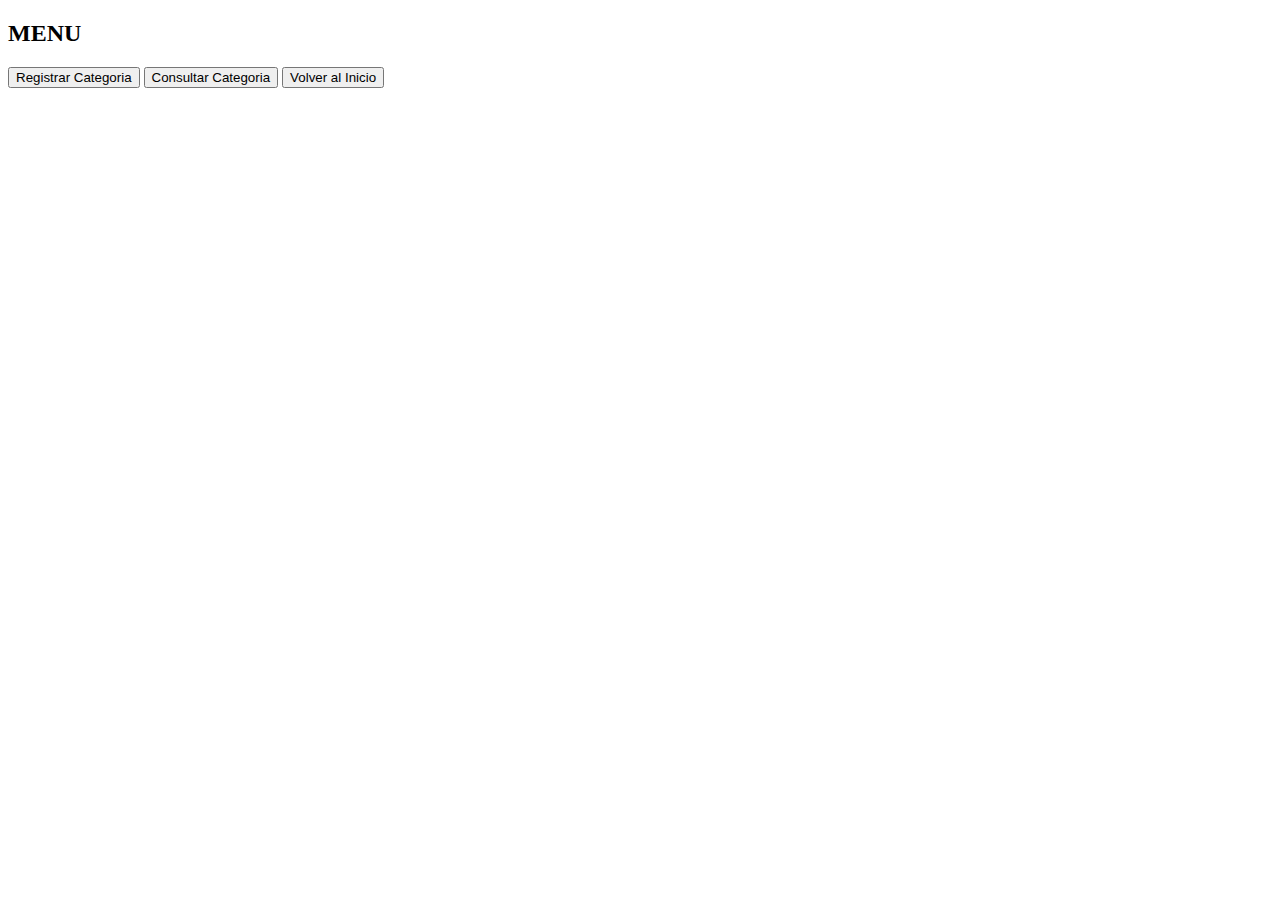
<file: menu.html>
<!DOCTYPE html>
<html lang="en">
<head>
    <meta charset="UTF-8">
    <meta name="viewport" content="width=device-width, initial-scale=1.0">
    <meta http-equiv="X-UA-Compatible" content="ie=edge">
    <title>Document</title>
</head>
<body>
    
    <h2>MENU</h2>

    <tr>
        <td><a href="registro_Cate.html"><input type="button" name="volver" id="volver" value="Registrar Categoria"></a></td>
        <td><a href=""><input type="button" name="volver" id="volver" value="Consultar Categoria"></a></td>
        <td><a href="index.html"><input type="button" name="volver" id="volver" value="Volver al Inicio"></a></td>

    </tr>
</body>
</html>
</file>
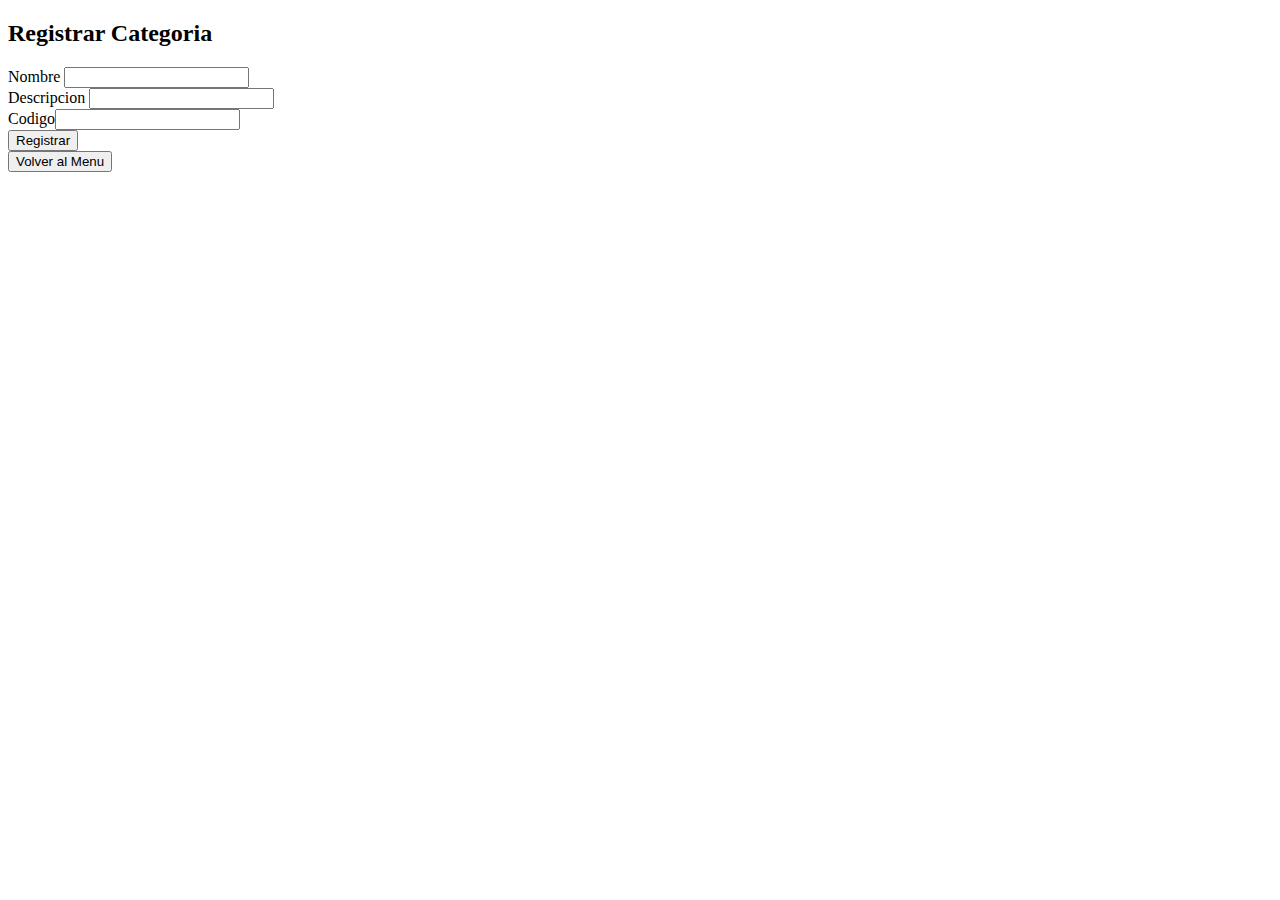
<file: registro_Cate.html>
<!DOCTYPE html>
<html lang="en">
<head>
    <link rel="stylesheet" href="estilo.css">
    <meta charset="UTF-8">
    <meta name="viewport" content="width=device-width, initial-scale=1.0">
    <meta http-equiv="X-UA-Compatible" content="ie=edge">
    <title>Document</title>
</head>
<body>
    <h2>Registrar Categoria</h2>

    <form action="controladores/registrarC.php" method="POST">

        <label for="">Nombre </label><input type="Text" name="nombre" id="nombre"><br>
        <label for=""></label>Descripcion </label><input type="Text" name="descripcion" id="descripcion"><br>
        <label for=""></label>Codigo</label><input type="Text" name="codigo" id="codigo"><br>
        
        <input type="Submit" name="enviar" value="Registrar">
        <br><a href='menu.html'><button>Volver al Menu</button></a>
        </form>


        
</body>
</html>
</file>
<file: estilo.css>
.fondo{

    background-color: coral


}

.imagen{

    display:block;
    margin:auto;
}

.p{

    font-family: 'Chicle', cursive;
}

.ppagina{

    text-align: end

}
</file>
